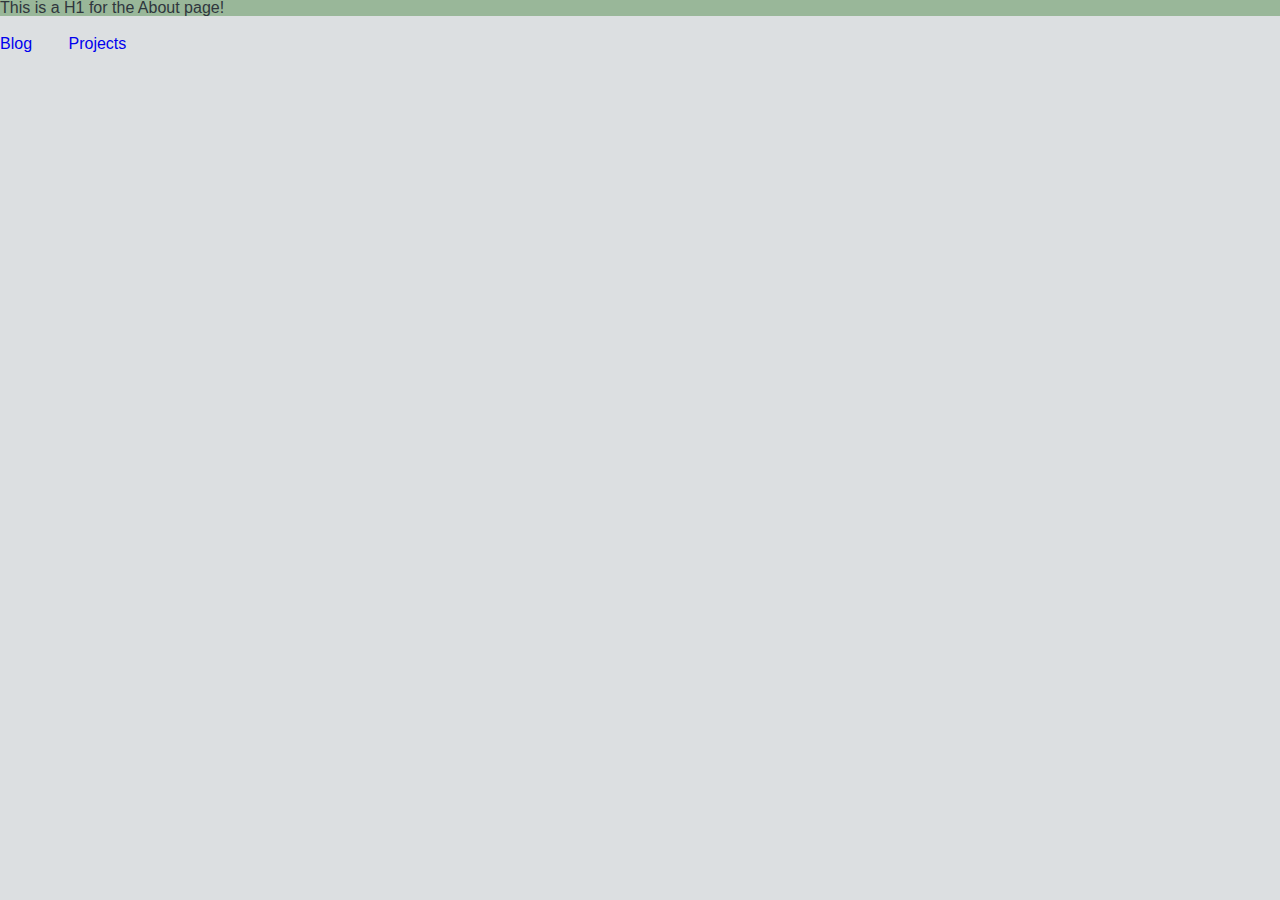
<file: about/index.html>
<!doctype html>
<html lang="en">
<head>
    <meta charset="UTF-8">
    <title>About Justin</title>
    <link rel="stylesheet" href="../css/style.css" type="text/css" />
    
</head>
<body>
   <h1>This is a H1 for the About page!</h1>
   <ul>
       <li><a href="../blog/index.html">Blog</a></li>
       <li><a href="../projects/index.html">Projects</a></li>
   </ul>
</body>
</html>
</file>
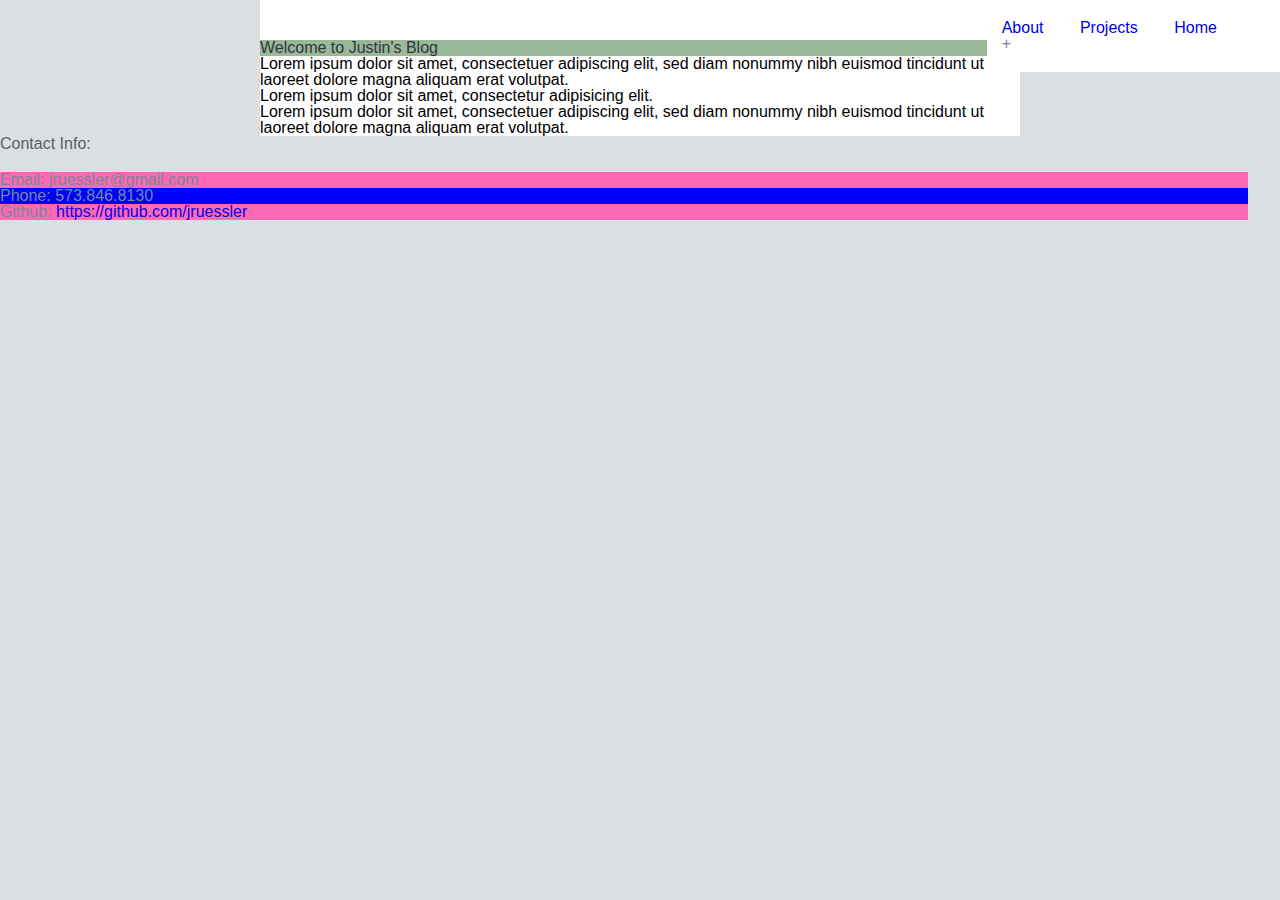
<file: blog/index.html>
<!doctype html>
<html lang="en">
<head>
    <meta charset="UTF-8">
    <title>Justin's Blog</title>
    <link rel="stylesheet" href="../css/style.css" type="text/css" />
</head>
<body>
    <nav>
        <ul class="container">
           <li><a href="../about/index.html">About</a></li>
           <li><a href="../projects/index.html">Projects</a></li>
           <li><a href="../index.html">Home</a></li>
           <li class="dropdown">
             +
             <ul>
               <li>1</li>
               <li>2</li>
               <li>3</li>
             </ul>
          </li>
        </ul>
    </nav>

    <div class="container bg-color">
    <h1>Welcome to Justin's Blog</h1>
        <div>
            <section>Lorem ipsum dolor sit amet, consectetuer adipiscing elit,
            sed diam nonummy nibh euismod tincidunt ut laoreet dolore
            magna aliquam erat volutpat.</section>
            <section>Lorem ipsum dolor sit amet, consectetur adipisicing elit.</section>
            <section>Lorem ipsum dolor sit amet, consectetuer adipiscing elit,
            sed diam nonummy nibh euismod tincidunt ut laoreet dolore
            magna aliquam erat volutpat.</section>
        </div>
    </div>

    <footer>
        <p>Contact Info:</p>
        <ul>
            <li>Email: jruessler@gmail.com</li>
            <li>Phone: 573.846.8130</li>
            <li>Github: <a href="https://github.com/jruessler">https://github.com/jruessler</a></li>
        </ul>

    </footer>

</body>
</html>
</file>
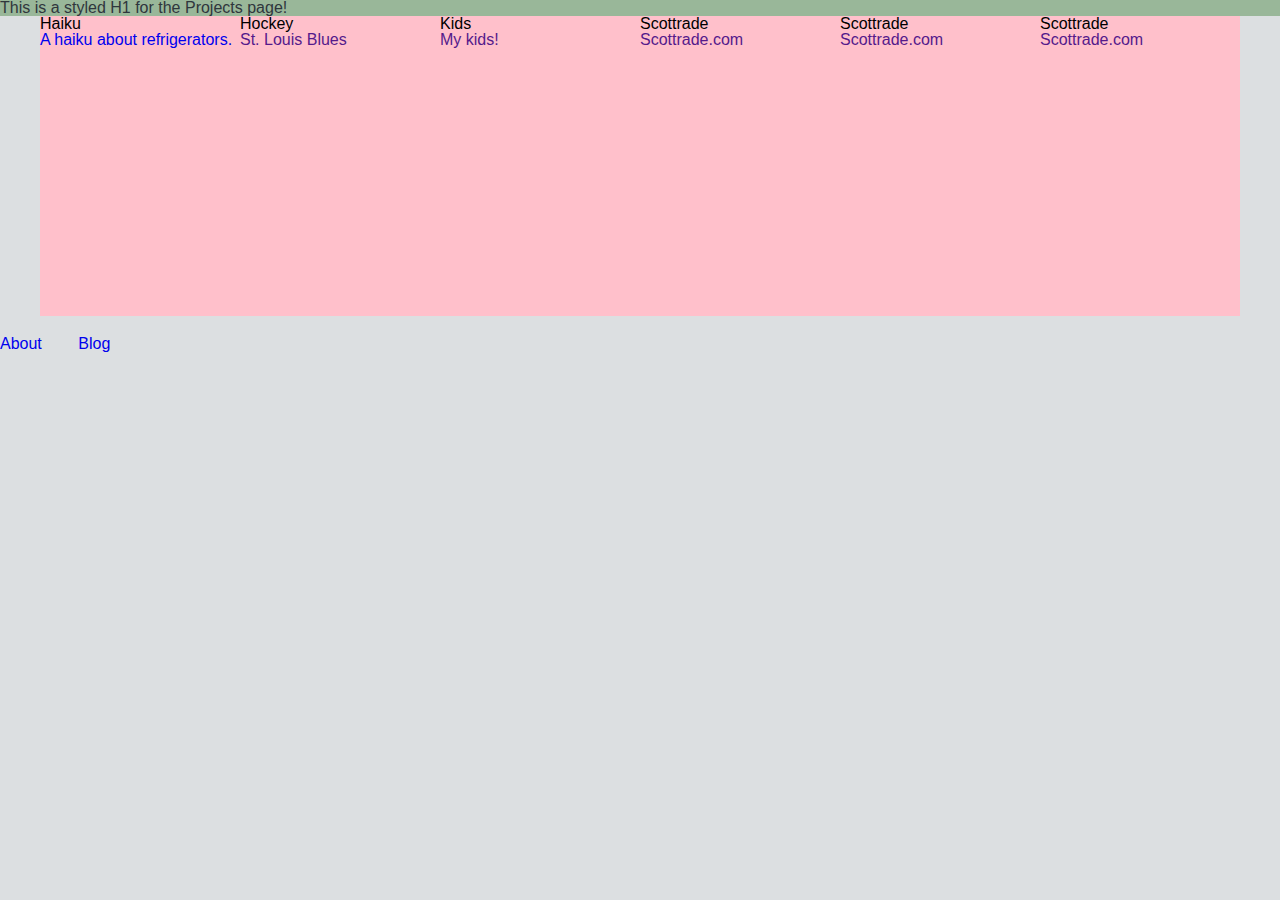
<file: projects/index.html>
<!doctype html>
<html lang="en">
<head>
    <meta charset="UTF-8">
    <title>Justin's Projects</title>
    <link rel="stylesheet" href="../css/style.css" type="text/css" />
</head>
<body>
    <h1>This is a styled H1 for the Projects page!</h1>

    <div class="projects">
      <section>
        <h3>Haiku</h3>
        <a href="haiku.html">A haiku about refrigerators.</a>
      </section>
      <section>
        <h3>Hockey</h3>
        <a href="">St. Louis Blues</a>
      </section>
      <section>
        <h3>Kids</h3>
        <a href="">My kids!</a>
      </section>
      <section>
        <h3>Scottrade</h3>
        <a href="">Scottrade.com</a>
      </section>
      <section>
        <h3>Scottrade</h3>
        <a href="">Scottrade.com</a>
      </section>
      <section>
        <h3>Scottrade</h3>
        <a href="">Scottrade.com</a>
      </section>

    </div>

    <ul>
       <li><a href="../about/index.html">About</a></li>
       <li><a href="../blog/index.html">Blog</a></li>
   </ul>

<div id="output"></div>

</body>
</html>
</file>
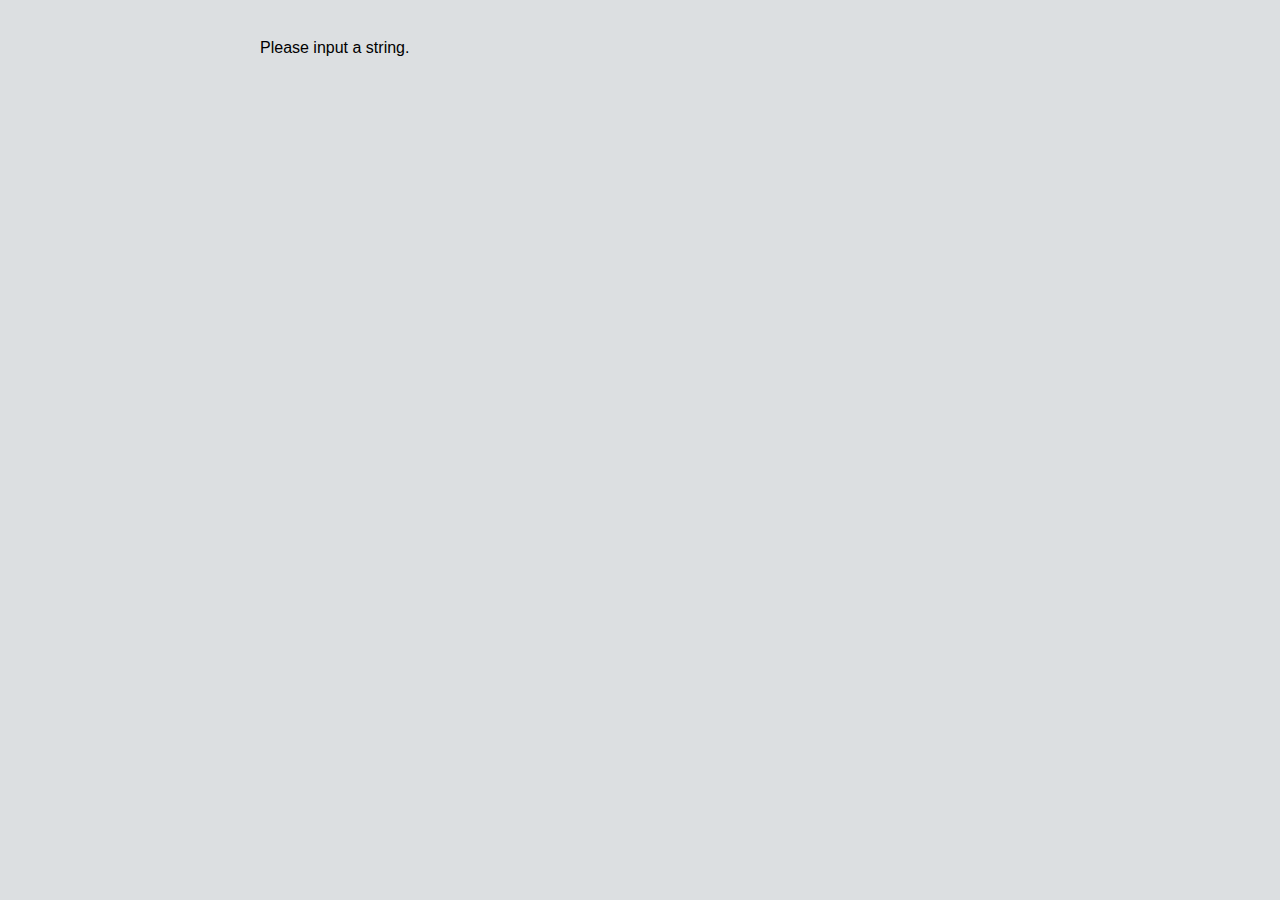
<file: projects/greeting.html>
<!DOCTYPE html>
<html lang="en">
<head>
	<meta charset="UTF-8">
	<meta name="viewport" content="width=device-width, initial-scale=1.0">
	<meta http-equiv="X-UA-Compatible" content="ie=edge">
	<title>Greeting Page</title>
	<link rel="stylesheet" href="../css/style.css" type="text/css" />
</head>
<body>
	<div class="container">
		<div id="prompt"></div>
		<div id="output"></div>
	</div>

	<script src="../js/greeting.js" charset="utf-8"></script>
</body>
</html>
</file>
<file: css/style.css>
/* http://meyerweb.com/eric/tools/css/reset/
   v2.0 | 20110126
   License: none (public domain)
*/

html, body, div, span, applet, object, iframe,
h1, h2, h3, h4, h5, h6, p, blockquote, pre,
a, abbr, acronym, address, big, cite, code,
del, dfn, em, img, ins, kbd, q, s, samp,
small, strike, strong, sub, sup, tt, var,
b, u, i, center,
dl, dt, dd, ol, ul, li,
fieldset, form, label, legend,
table, caption, tbody, tfoot, thead, tr, th, td,
article, aside, canvas, details, embed,
figure, figcaption, footer, header, hgroup,
menu, nav, output, ruby, section, summary,
time, mark, audio, video {
	margin: 0;
	padding: 0;
	border: 0;
	font-size: 100%;
	font: inherit;
	vertical-align: baseline;
}
/* HTML5 display-role reset for older browsers */
article, aside, details, figcaption, figure,
footer, header, hgroup, menu, nav, section {
	display: block;
}
body {
	line-height: 1;
}
ol, ul {
	list-style: none;
}
blockquote, q {
	quotes: none;
}
blockquote:before, blockquote:after,
q:before, q:after {
	content: '';
	content: none;
}
table {
	border-collapse: collapse;
	border-spacing: 0;
}

body{
    font-family: Helvetica, Arial, sans-serif;
    background: #DCDFE1;
    margin: 0px;
}

nav {
    background: #ffffff;
    position: fixed;
    width 100%;
    top: 0;
    right: 0;
}

h1 {
    color: #2F363D;
    background: #99B799;
}

p {
    color: #535F6B;
}

ul {
    color: #778899;
    margin: 0px;
    padding: 20px 0px 20px 0px;
    list-style-type: none;
}

li {
    display: inline;
    margin-right: 32px;
}

a {
    text-decoration: none;
}

footer li {
    background: red;
    display: list-item;
}

footer li:first-child {
    background: yellow;
}

footer li:nth-child(2) {
    background: blue;
}

footer li:nth-child(2n+1) {
    background: hotpink;
}

.color {
    color: blue;
}

.container {
    width: 90%;
    max-width: 760px;
    margin: 0 auto;
}

.bg-color {
    background: #ffffff;
}

#newcolorred {
    color: red;
}

input[type="email"]{
  background-color:white;
  height: 30px;
  width: 50%;
}

input[type="text"]{
  background-color:white;
  height: 30px;
  width: 50%;
}

div.container{
  padding-top: 40px;
}

.dropdown{
  position: relative;
}

.dropdown li{
  display: list-item;
}

.dropdown > ul{
  position: absolute;
  top: 10px;
  left: 0;
  height: 0;
  overflow: hidden;
  padding: 0;
  transition: all 0.3s ease;
}

.dropdown:hover > ul{
  height: 100px;
  padding: 10px 0px 0px 0px;
}

@media screen and (max-width: 414px){
  input[type="text"],
  input[type="email"],
  input[type="password"]{
    width: 100%;
  }

}

#newcolorred {
    color: red;
}

.projects{
  display: flex;
  flex-wrap: wrap;
  justify-content: center;
}

.projects > section{
  width: 90%;
  max-width: 200px;
  height: 300px;
  background: pink;
  margin: 0;
  padding: 0;
}

#prompt .emphasis{
	color: darkred;
	font-weight: bold;
	font-size: 24px;
}
</file>
